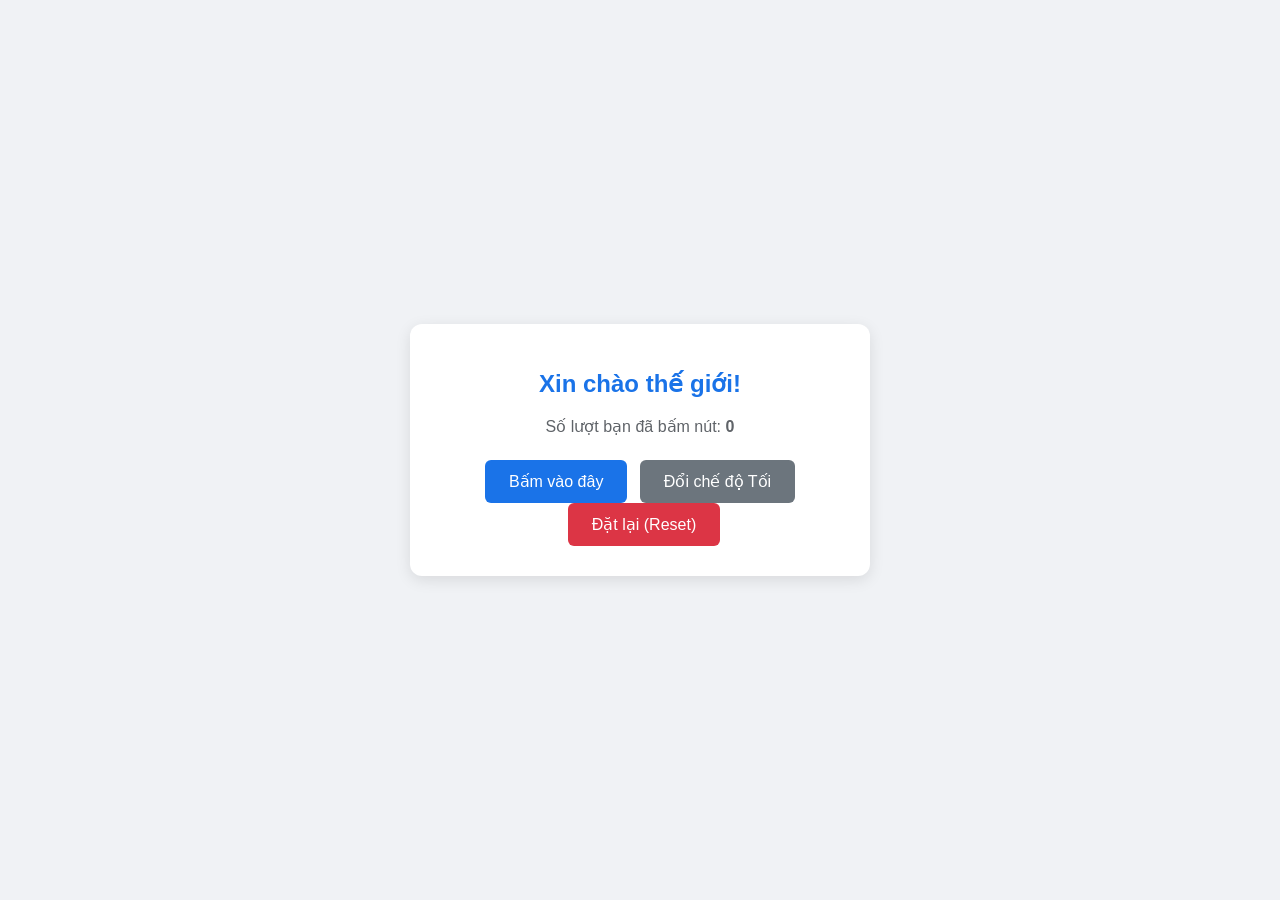
<file: index.html>
<!DOCTYPE html>
<html lang="vi">
<head>
    <meta charset="UTF-8">
    <meta name="viewport" content="width=device-width, initial-scale=1.0">
    <title>Trang Web Đầu Tiên Của Tôi</title>
    <!-- Thêm dòng này để liên kết file style.css -->
    <link rel="stylesheet" href="style.css">
</head>
<body>

    <div class="card">
        <h1 id="title">Xin chào thế giới!</h1>
        <p>Số lượt bạn đã bấm nút: <strong id="counter-val">0</strong></p>
        
        <button id="btn-count">Bấm vào đây</button>
        <button id="btn-theme" class="btn-secondary">Đổi chế độ Tối</button>
        <!-- Thêm nút Reset ở đây -->
        <button id="btn-reset" class="btn-danger">Đặt lại (Reset)</button>
    </div>

    <!-- Kết nối file JavaScript -->
    <script src="script.js"></script>
</body>
</html>
</file>
<file: style.css>
/* 1. Trang trí toàn bộ nền trang web và font chữ */
body {
    background-color: #f0f2f5; /* Màu nền xám nhạt */
    font-family: 'Segoe UI', Tahoma, Geneva, Verdana, sans-serif; /* Font chữ dễ nhìn */
    display: flex;
    justify-content: center; /* Căn giữa theo chiều ngang */
    align-items: center;     /* Căn giữa theo chiều dọc */
    min-height: 100vh;       /* Chiều cao phủ kín màn hình */
    margin: 0;
}

/* 2. Trang trí khung chứa nội dung (.card) */
.card {
    background-color: #ffffff; /* Nền trắng */
    padding: 30px;
    border-radius: 12px;       /* Bo tròn góc khung */
    box-shadow: 0 4px 15px rgba(0, 0, 0, 0.1); /* Tạo bóng đổ nhẹ */
    text-align: center;
    max-width: 400px;
}

/* 3. Trang trí tiêu đề H1 */
h1 {
    color: #1a73e8; /* Màu xanh ngọc / tím bích */
    margin-bottom: 10px;
    font-size: 24px;
}

/* 4. Trang trí đoạn văn P */
p {
    color: #5f6368; /* Màu xám đậm giúp dễ đọc */
    line-height: 1.6;
    margin-bottom: 20px;
}

/* 5. Trang trí nút bấm (Button) */
button {
    background-color: #1a73e8; /* Màu nền nút bấm */
    color: white;              /* Màu chữ trắng */
    border: none;              /* Xóa viền đen mặc định */
    padding: 12px 24px;
    font-size: 16px;
    border-radius: 6px;        /* Bo góc nút */
    cursor: pointer;           /* Đổi con trỏ chuột thành hình bàn tay */
    transition: background-color 0.3s ease; /* Hiệu ứng mượt khi di chuột */
}

/* Hiệu ứng khi rê chuột vào nút bấm (Hover) */
button:hover {
    background-color: #1557b0; /* Màu đậm hơn khi di chuột qua */
}
/* Thêm class chế độ Tối cho body */
body.dark-mode {
    background-color: #121212;
    color: #ffffff;
}

/* Kiểu dáng khung card khi ở chế độ Tối */
body.dark-mode .card {
    background-color: #1e1e1e;
    color: #ffffff;
}

body.dark-mode h1 {
    color: #90caf9;
}

/* Nút phụ (Secondary button) */
.btn-secondary {
    background-color: #6c757d;
    margin-left: 8px;
}

.btn-secondary:hover {
    background-color: #5a6268;
}
/* Trang trí nút Reset màu đỏ */
.btn-danger {
    background-color: #dc3545;
    margin-left: 8px;
}

.btn-danger:hover {
    background-color: #bd2130;
}
</file>
